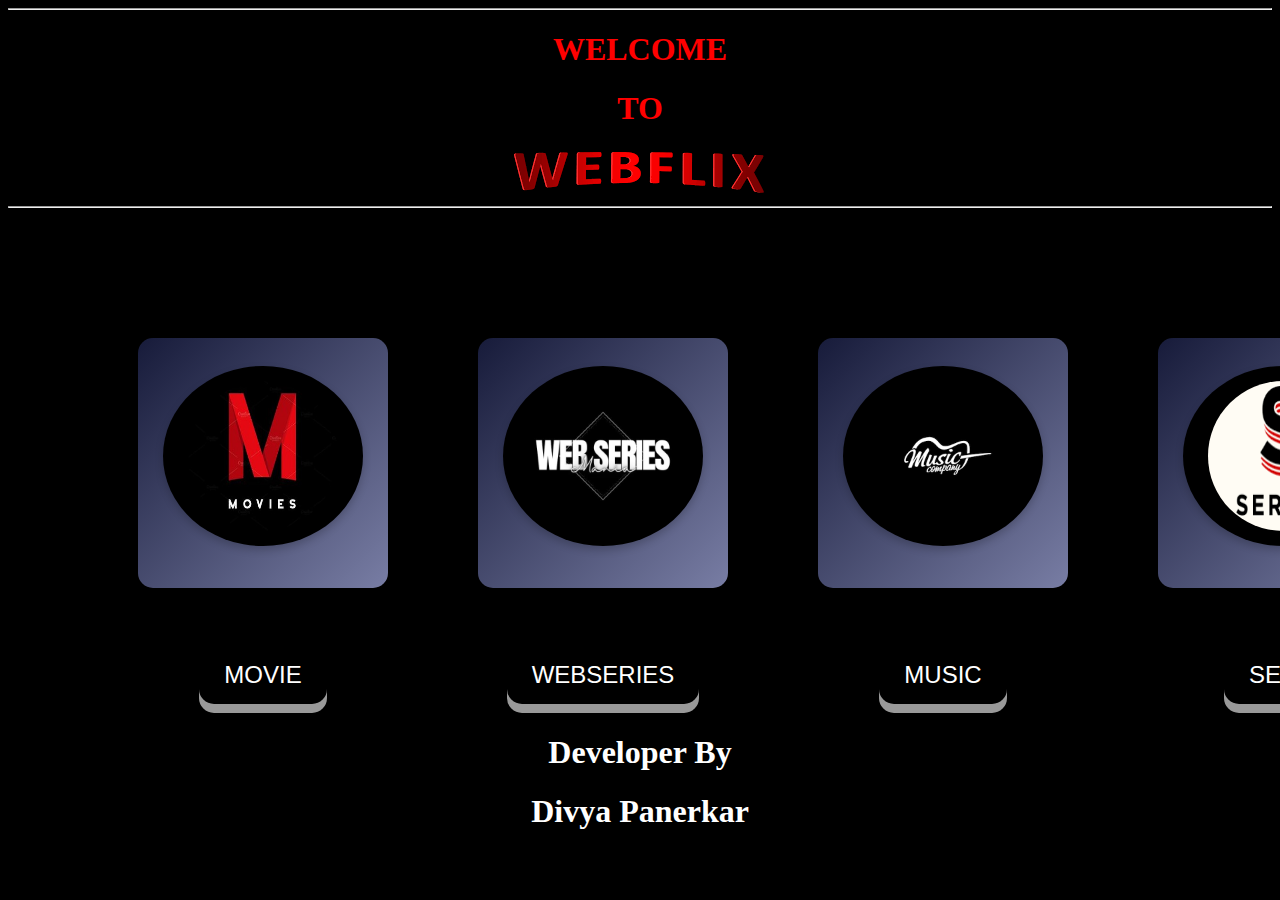
<file: index.html>
<!DOCTYPE html>
<html lang= "eg">
<hr>
<head>
	<link rel="icon" href="image/logo.png">
	<meta charset="UTF-8">
	
	<link rel="stylesheet" href="desing.css">
	<center>
	<h1 style="color:red">WELCOME</h1>
	<h1 style="color:red">TO</h1>
	</center>
	
  </head>
 <body> 
    
	<header class="header">
	<div><img src="image1/logo.png" title="WEBFLIX"></div>
	</header>
	<hr>
	<main class="grid-box">
	
	
	 <section>
	    <div class="square">
		  <img class="btn"  src="image1/movie.jpg" alt="movie" ></div><br>
		  <center>
		  <a href="movie.html">
		  <button class="btn" type="button">MOVIE</button>
		  </a>
		  <center>
		</section>
		
		
		<section>
		    <div  class="square">
			  <img class="btn"  src="image1/web series.jpg" alt="web series"></div><br>
			 <center>      
			  <a href="webseries.html">
			  <button class="btn"  type="webseries">WEBSERIES</button>
			</a>
			</center>
		</section>
		
		
		<section>
		
		    <div  class="square" >
			  <img class="btn"  src="image1/music.png"alt="music" ></div><br>
			  <center>
			  <a href="music.html">
			  <button class="btn"  type="music">MUSIC</button>
			  </a>
			 
			  </center>
			  
		</section>
		
		<section>
		    <div  class="square">
			  <img class="btn"  src="image1/serial.png"alt="serial" ></div><br>
			  <center>
			  <a href="seial.html">
			  <button class="btn"  type="serial">SEIAL</button>
			  </a>
			  </center>
		</section>
		</main>
		
		<div class="name">
	           <h1 style="color:white">Developer By</h1>
	            <h1 style="color:white">Divya Panerkar</h1>
		<div>

 </body>
</file>
<file: desing.css>
/* background color */
body{
	background-color:#000;
}
/* text color */
.article {
	color: yellow;
	display: flex;
	justify-content:center;
	align-items: center;
	font-size: 40px;
	margin-top:1px;
	
}
.welcome {
	color: yellow;
	display: flex;
	justify-content:center;
	align-items: center;
	font-size: 40px;
	margin-top:5px;
	
}

/* logo center */
.header {
	justify-content: center;
	display: flex;
	align-items :center;
    
}

 /* img */
.grid-box{
  display:grid; 
  grid-template-columns:auto auto auto auto ;
  grid-row-gap :50px;
  grid-column-gap :10px;
  width:80%;
  margin:90px;
  margin-bottom:30px;  
  color:yellow;
 
}
/* img size */
.grid-box img{
  width:250px;
  height:280px;  
}

/* divya name center */
.name{
	text-align: center;
	
}
.btn {
  padding: 15px 25px;
  font-size: 24px;
  text-align: center;
  cursor: pointer;
  outline: none;
  color: #fff;
  background-color: #000;
  border: none;
  border-radius: 15px;
  box-shadow: 0 9px #999;
}

.btn:hover {
	opacity: 0.6;
     background-color: #000;
}

.square {
            width: 250px;
            height: 250px;
            background: linear-gradient(135deg, #171b3a, #787da4);
            display: flex;
            flex-direction: column;
            justify-content: center;
            align-items: center;
            text-align: center;
            color: white;
            font-size: 1.2rem;
            font-weight: bold;
            border-radius: 15px;
            box-shadow: 0 8px 15px rgba(0, 0, 0, 0.3);
            transition: transform 0.3s, background 0.3s, box-shadow 0.3s;
			margin: 40px;
        }

        .square img {
            width: 150px;
            height: 150px;
            margin-bottom: 15px;
            border-radius: 50%;
            box-shadow: 0 4px 8px rgba(0, 0, 0, 0.2);
        }
		.container {
            display: grid;
            grid-template-columns: repeat(3, 250px);
            grid-gap: 30px;
            justify-content: center;
            padding: 20px;
        }
		.square:hover {
            transform: scale(1.1);
            background: linear-gradient(135deg,#171b3a, #787da4);
            box-shadow: 0 12px 20px rgba(0, 0, 0, 0.4);
        }
</file>
